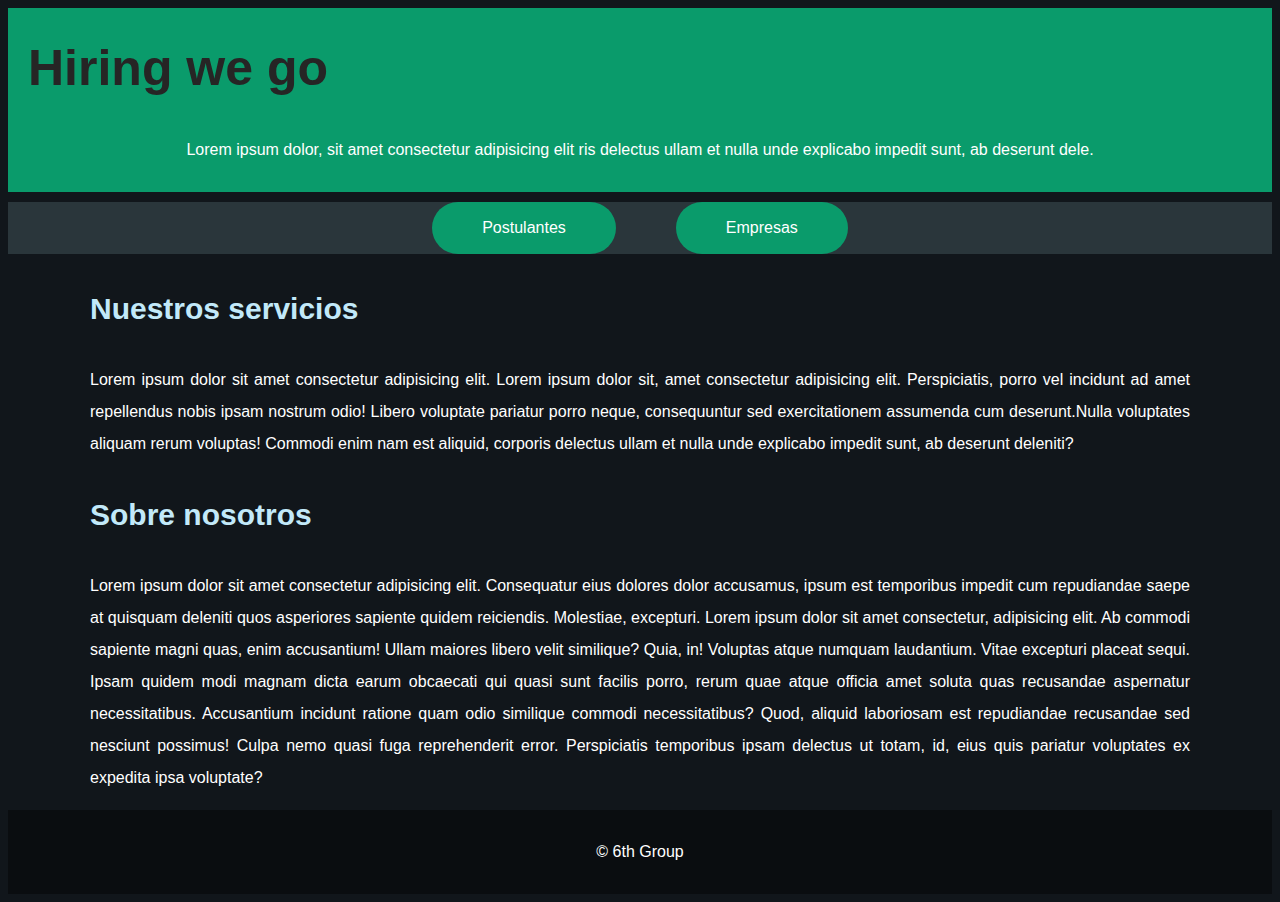
<file: 3_Entregable/Frontend/pages/index.html>
<!DOCTYPE html>
<html lang="es">
<head>
    <meta charset="UTF-8">
    <meta name="viewport" content="width=device-width, initial-scale=1.0">
    <title>Chamba</title>
    <link rel="stylesheet" href="../css/common/style.css">
</head>
<body---->
    <header class="container-principalx">
        <h1>Hiring we go</h1>
        <p> Lorem ipsum dolor, sit amet consectetur adipisicing elit ris delectus ullam et nulla unde explicabo impedit sunt, ab deserunt dele.</p>
    </header>
    
    <nav class="nav-principal ">
        <a class="btn-primary" href="">Postulantes</a>
        <a class="btn-primary" href="">Empresas</a>
    </nav>
    
    <div class="hero container"></div>

    <main class="Acciones container">
        <h2>Nuestros servicios</h2>

        <p>Lorem ipsum dolor sit amet consectetur adipisicing elit. Lorem ipsum dolor sit, amet consectetur adipisicing elit. Perspiciatis, porro vel incidunt ad amet repellendus nobis ipsam nostrum odio! Libero voluptate pariatur porro neque, consequuntur sed exercitationem assumenda cum deserunt.Nulla voluptates aliquam rerum voluptas! Commodi enim nam est aliquid, corporis delectus ullam et nulla unde explicabo impedit sunt, ab deserunt deleniti?</p>
    </main>

    <section class="container">
        <h2>Sobre nosotros</h2>

        <p>Lorem ipsum dolor sit amet consectetur adipisicing elit. Consequatur eius dolores dolor accusamus, ipsum est temporibus impedit cum repudiandae saepe at quisquam deleniti quos asperiores sapiente quidem reiciendis. Molestiae, excepturi. Lorem ipsum dolor sit amet consectetur, adipisicing elit. Ab commodi sapiente magni quas, enim accusantium! Ullam maiores libero velit similique? Quia, in! Voluptas atque numquam laudantium. Vitae excepturi placeat sequi.
        Ipsam quidem modi magnam dicta earum obcaecati qui quasi sunt facilis porro, rerum quae atque officia amet soluta quas recusandae aspernatur necessitatibus. Accusantium incidunt ratione quam odio similique commodi necessitatibus?
        Quod, aliquid laboriosam est repudiandae recusandae sed nesciunt possimus! Culpa nemo quasi fuga reprehenderit error. Perspiciatis temporibus ipsam delectus ut totam, id, eius quis pariatur voluptates ex expedita ipsa voluptate?</p>
    </section>

</body>
<footer> <p>&copy 6th Group</p></footer>
</html>
</file>
<file: 3_Entregable/Frontend/css/common/style.css>
/* configuracion */
    :root{
        --color-primary-2: #247ac5;
        --color-primary: #0a9b6b;
        --color-primary-dark: #2f5bad;
        --color-primary-dark: #1b9fa1;
        --color-secondary: #2a363b;
        --color-background-dark:  #11161b;
        --color-font-light: #fff;
        --color-font-dark: #000;

        --color-table-background: #212a33;
        --color-table-header: #00070d;
        --color-table-border: rgb(0, 97, 177);
    }

/* snippet para aplicar box-sizing por default */
    html {
        box-sizing: border-box; 
        font-size: 62.5%;
    }
    *, *:before, *:after {
        box-sizing: inherit; 
    }
    body{
        background-color: var(--color-background-dark);
        color: white;
        font-family:'Segoe UI', Tahoma, Geneva, Verdana, sans-serif;
        font-size: 1.6rem;
        line-height: 2;
        text-align: justify;
    }

/* Utilidades */
    .btn-primary{
        background-color: var(--color-primary);
        color: #ffffff;
        margin: 0 3rem;
        padding: 1rem 5rem;
        border-radius: 3rem;
        transition: background-color .3s ease-out;
    }
    .btn-primary:hover{
        background-color: var(--color-primary-dark);
    }
    
    .btn-back{
        background-color: var(--color-secondary);
        background-color: white;
        color: #ffffff;
        color: #000;
        margin: 0 3rem;
        padding: 1rem 2rem;
        border-radius: 3rem;
        border: .2rem solid #11161b ;
        transition: background-color .3s ease-out;
    }
    .btn-back:hover{
        background-color: #2f3031;
        color: white;
    }
/* Globales */
    .container-principal{
        margin: 0rem 1rem;
    }
    .container{
        width: 110rem;
        margin: 0 auto;
    }
    a{
        color: var(--color-font-dark); 
        text-decoration: none;
    }
    h1{
        font-size: 5rem;
    }
    h2{
        font-size: 3rem;
        color:#c2e9f9;
    }
    h3{
        font-size: 3rem;
    }

    button{
        border: none;
        background: none;
        cursor: pointer;
        margin: 0 .7rem;
        font-size: 2rem;
        transition: 0.2s;
    }

    button:hover{
        transform: scale(1.1);
    }


/* header */
    header{
        background-color: var(--color-primary);
        padding: 1rem 0rem;
    }
    header h1{
        color: rgb(38, 37, 37);
        margin: 0 2rem;
    }
    header p{
        text-align: center;
    }

/* navegacion principal */
    .nav-principal{
        display: flex;
        background-color: #2a363b;
        color: var(--color-font-light);
        flex-direction: row;
        justify-content: center;
        /* border-radius: 4rem; */
        margin-top: 1rem;
    }


    .info{
       display: flex;
       justify-content: space-between;
       margin: 0 auto;
       width: 90%;
       height: 4rem;
    }
    .info button{
       flex-basis: 7%;
    }

/* tabla de contenido */
table {
      border-collapse: collapse;
      width: 90%;
      margin: 2rem auto;
      background-color: var(--color-table-background);
    }
    th, td {
      border: .1rem solid var(--color-table-border);
      padding: 1rem;
      text-align: left;
    }
    th {
      background-color: var(--color-table-header);
      color: var(--color-font-light);
    }
    
    /* botones de accion de tabla*/
    .td-acciones, .td-id{
        text-align: center;
        background-color: var(--color-table-header);
    }

    .btn-add{
        background-color: var(--color-primary-2);
        border-radius: 1.5rem;
        color: var(--color-table-header);
        font-size: 3rem;
        text-align: center;
    }
    .btn-editar i {
        color:#F1A524;
    }
    .btn-eliminar i{
        color:#FF6D7A;
    }

/* footer */
footer{
    background-color: #0a0d10;
    padding: 1rem;
    text-align: center;
}
</file>
